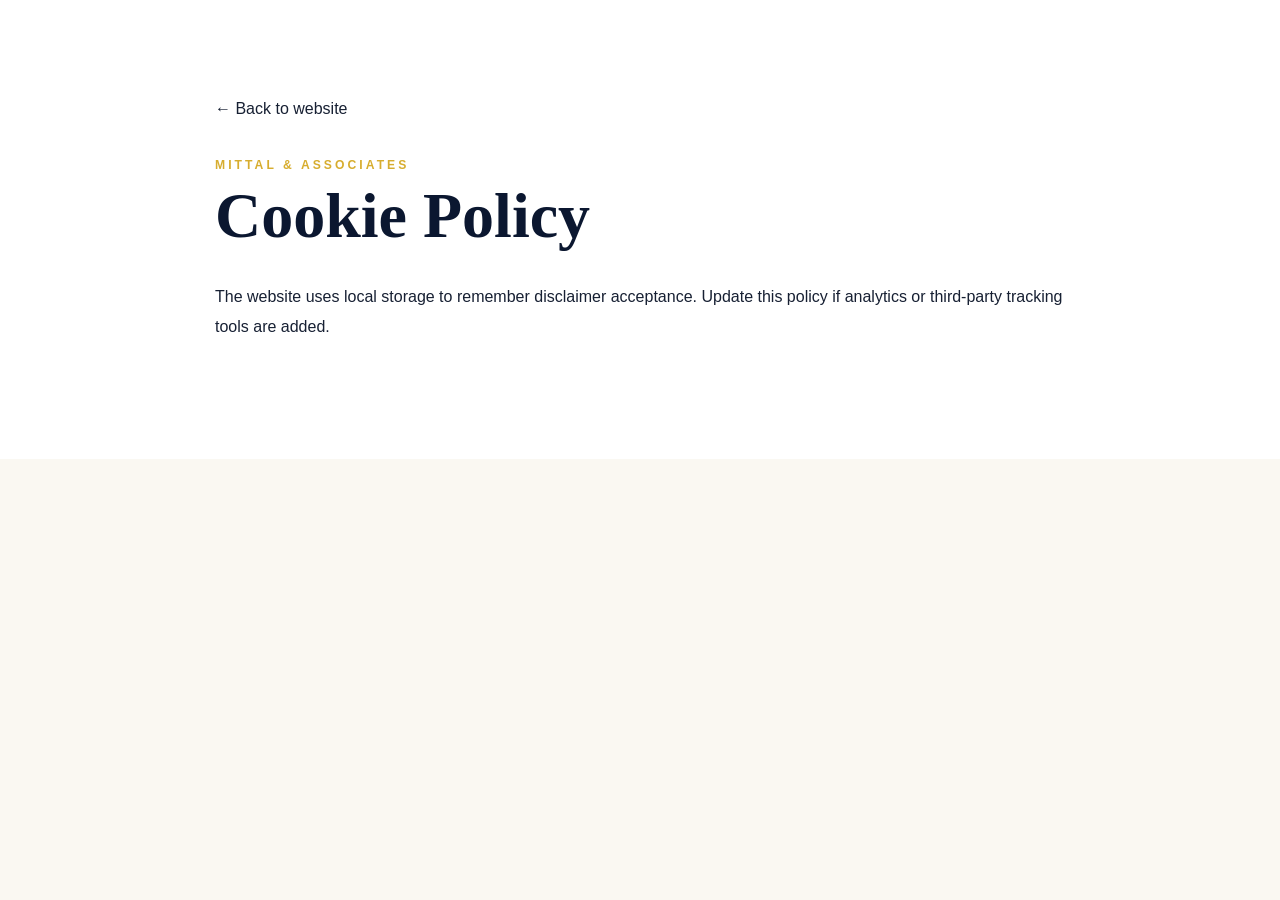
<file: cookie-policy.html>
<!doctype html><html lang="en"><head><meta charset="utf-8"><meta name="viewport" content="width=device-width,initial-scale=1"><title>Cookie Policy | Mittal &amp; Associates</title><link rel="stylesheet" href="css/style.css"></head><body><main class="section"><article class="shell" style="max-width:850px"><a href="index.html">← Back to website</a><p class="eyebrow" style="margin-top:40px">MITTAL &amp; ASSOCIATES</p><h2>Cookie Policy</h2><p style="line-height:1.9">The website uses local storage to remember disclaimer acceptance. Update this policy if analytics or third-party tracking tools are added.</p></article></main></body></html>
</file>
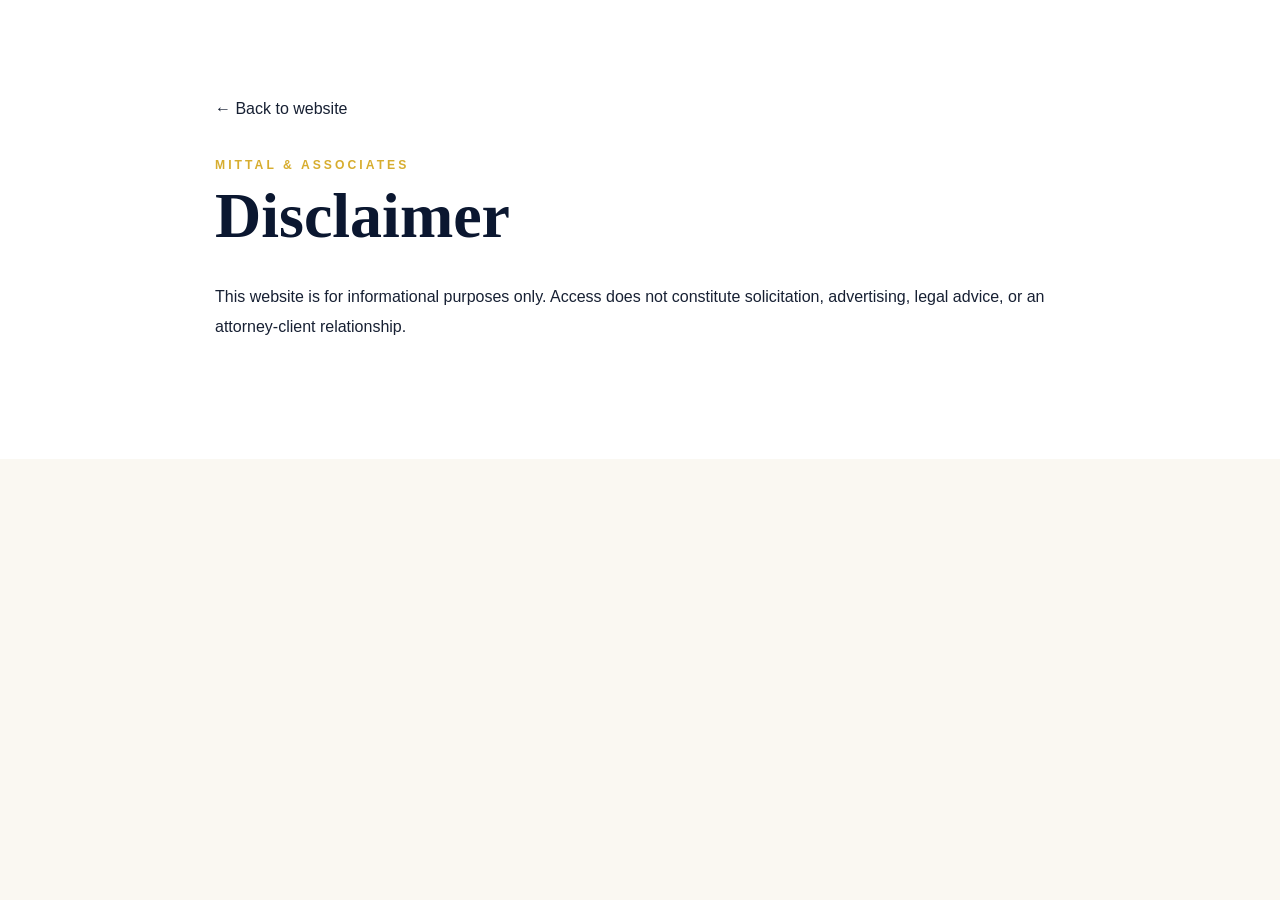
<file: disclaimer.html>
<!doctype html><html lang="en"><head><meta charset="utf-8"><meta name="viewport" content="width=device-width,initial-scale=1"><title>Disclaimer | Mittal &amp; Associates</title><link rel="stylesheet" href="css/style.css"></head><body><main class="section"><article class="shell" style="max-width:850px"><a href="index.html">← Back to website</a><p class="eyebrow" style="margin-top:40px">MITTAL &amp; ASSOCIATES</p><h2>Disclaimer</h2><p style="line-height:1.9">This website is for informational purposes only. Access does not constitute solicitation, advertising, legal advice, or an attorney-client relationship.</p></article></main></body></html>
</file>
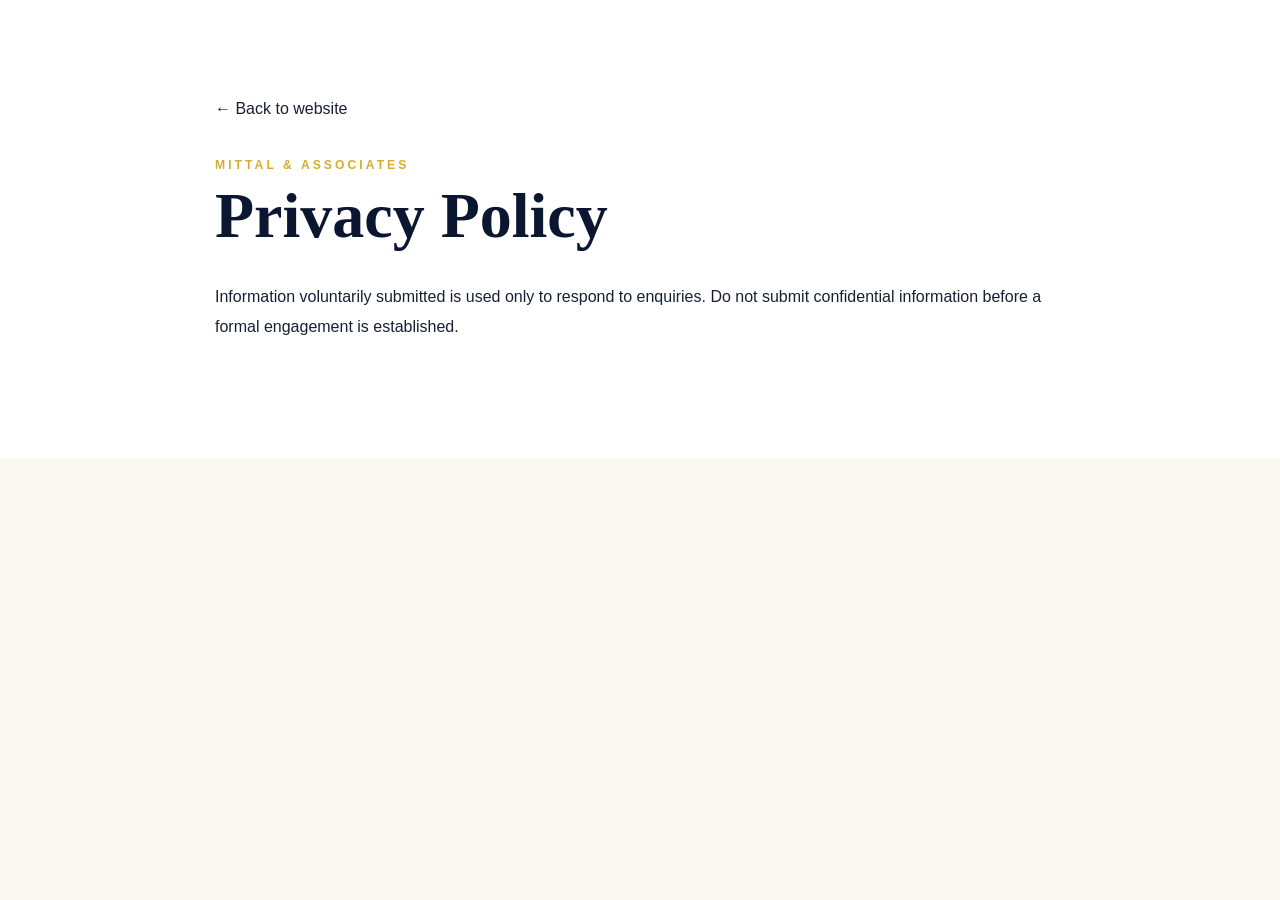
<file: privacy-policy.html>
<!doctype html><html lang="en"><head><meta charset="utf-8"><meta name="viewport" content="width=device-width,initial-scale=1"><title>Privacy Policy | Mittal &amp; Associates</title><link rel="stylesheet" href="css/style.css"></head><body><main class="section"><article class="shell" style="max-width:850px"><a href="index.html">← Back to website</a><p class="eyebrow" style="margin-top:40px">MITTAL &amp; ASSOCIATES</p><h2>Privacy Policy</h2><p style="line-height:1.9">Information voluntarily submitted is used only to respond to enquiries. Do not submit confidential information before a formal engagement is established.</p></article></main></body></html>
</file>
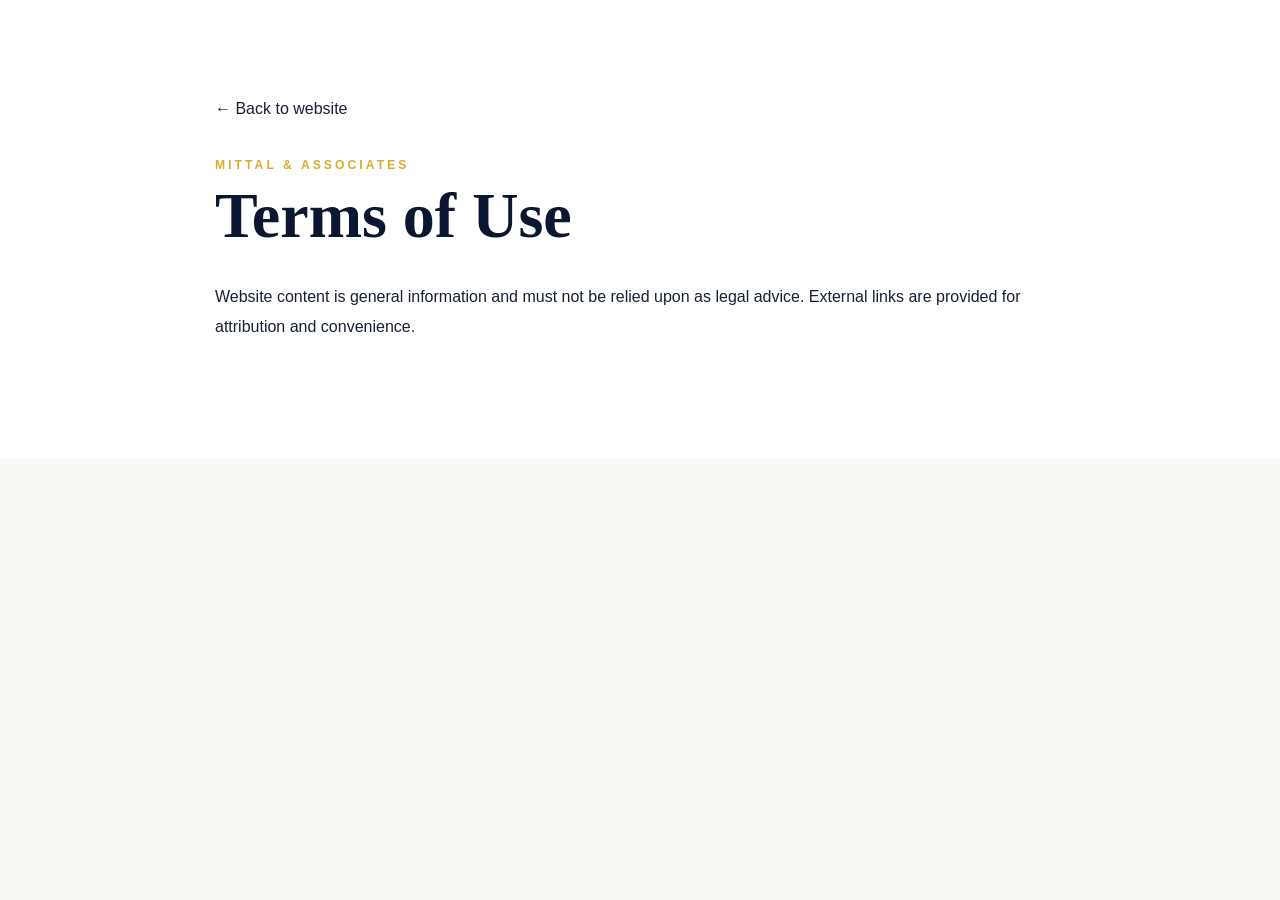
<file: terms-of-use.html>
<!doctype html><html lang="en"><head><meta charset="utf-8"><meta name="viewport" content="width=device-width,initial-scale=1"><title>Terms of Use | Mittal &amp; Associates</title><link rel="stylesheet" href="css/style.css"></head><body><main class="section"><article class="shell" style="max-width:850px"><a href="index.html">← Back to website</a><p class="eyebrow" style="margin-top:40px">MITTAL &amp; ASSOCIATES</p><h2>Terms of Use</h2><p style="line-height:1.9">Website content is general information and must not be relied upon as legal advice. External links are provided for attribution and convenience.</p></article></main></body></html>
</file>
<file: css/style.css>
:root{--navy:#0b1730;--gold:#d7ad2f;--ivory:#faf8f2;--mist:#f2f0ea;--ink:#172033;--line:rgba(11,23,48,.14);--serif:"Cormorant Garamond",Georgia,serif;--sans:"Inter",Arial,sans-serif}
*{box-sizing:border-box}html{scroll-behavior:smooth}body{margin:0;background:var(--ivory);color:var(--ink);font-family:var(--sans)}a{text-decoration:none;color:inherit}.shell{width:min(1180px,calc(100% - 40px));margin:auto}.eyebrow{margin:0;color:var(--gold);font-size:.76rem;font-weight:800;letter-spacing:.25em;text-transform:uppercase}.btn{display:inline-flex;justify-content:center;align-items:center;padding:15px 25px;border:1px solid transparent;border-radius:2px;font-size:.78rem;font-weight:800;letter-spacing:.08em;text-transform:uppercase;cursor:pointer}.gold{background:var(--gold);color:var(--navy)}.navy{background:var(--navy);color:white}.outline-light{border-color:var(--gold);color:var(--gold);background:transparent}.actions{display:flex;gap:14px;flex-wrap:wrap}.gate{position:fixed;inset:0;z-index:200;display:grid;place-items:center;padding:24px;background:linear-gradient(135deg,#071025,#132344);color:white}.gate.hidden{display:none}.gate-card{width:min(760px,100%);padding:clamp(28px,5vw,48px);border:1px solid rgba(255,255,255,.18);border-radius:28px;background:rgba(255,255,255,.07);box-shadow:0 30px 90px rgba(0,0,0,.35)}.gate-card h1{font:700 clamp(2.5rem,6vw,4rem)/1 var(--serif)}.gate-card p{line-height:1.75;color:rgba(255,255,255,.8)}.monogram{width:58px;height:58px;display:grid;place-items:center;border:1px solid var(--gold);border-radius:50%;color:var(--gold);font:700 1.4rem var(--serif)}
.site-header{position:sticky;top:0;z-index:100;background:rgba(11,23,48,.98);color:white}.nav{height:96px;display:flex;align-items:center;justify-content:space-between;gap:22px}.logo{width:330px;height:86px;flex:0 0 330px;display:flex;align-items:center;overflow:hidden}.logo img{width:100%;height:100%;object-fit:cover;object-position:center;transform:scale(1.18);transform-origin:center}.links{display:flex;gap:22px;font-size:.78rem;text-transform:uppercase;white-space:nowrap}.links a:hover{color:var(--gold)}.consult{background:var(--gold);color:var(--navy);padding:14px 18px;font-weight:800;text-transform:uppercase;font-size:.72rem;white-space:nowrap}.menu{display:none;background:none;border:0;color:white;font-weight:800}
.hero{min-height:calc(100vh - 96px);position:relative;display:grid;align-items:center;background:#10182a;overflow:hidden}.hero-bg{position:absolute;inset:0;background-image:linear-gradient(135deg,rgba(16,24,42,.35),rgba(11,23,48,.45)),url('../assets/hero-reference.jpg');background-size:cover;background-position:center}.hero-shade{position:absolute;inset:0;background:linear-gradient(90deg,rgba(5,12,28,.96),rgba(5,12,28,.78) 60%,rgba(5,12,28,.48))}.hero-content{position:relative;padding:90px 0;color:white}.hero-content h1{max-width:950px;margin:22px 0;font:700 clamp(4rem,7.3vw,7.5rem)/.88 var(--serif);letter-spacing:-.04em}.hero-content h1 span{color:var(--gold)}.hero-copy{max-width:720px;color:rgba(255,255,255,.78);font-size:1.08rem;line-height:1.75}.trust{display:flex;gap:24px;flex-wrap:wrap;margin-top:28px;color:rgba(255,255,255,.72);font-size:.75rem;font-weight:800;text-transform:uppercase;letter-spacing:.08em}.expertise{background:var(--gold)}.expertise-grid{display:grid;grid-template-columns:repeat(5,1fr)}.expertise-grid span{padding:22px 10px;text-align:center;border-right:1px solid rgba(11,23,48,.18);font-size:.74rem;font-weight:800;text-transform:uppercase}
.section{padding:100px 0;background:white}.mist{background:var(--mist)}.section h2{margin:14px 0 35px;color:var(--navy);font:700 clamp(2.8rem,5vw,4.7rem)/.95 var(--serif)}.split{display:grid;grid-template-columns:.85fr 1.15fr;gap:70px}.copy{font-size:1.05rem;line-height:1.9;color:#58657a}.copy strong{display:block;margin-top:20px;color:var(--navy);font:700 1.6rem var(--serif)}
.cards{display:grid;grid-template-columns:1.55fr 1fr 1fr;gap:18px;align-items:stretch}.practice-card{padding:28px;border:1px solid var(--line);border-radius:20px;background:white}.practice-card b{color:var(--gold)}.practice-card h3,.why h3{color:var(--navy);font:700 1.75rem/1 var(--serif)}.practice-card p,.why p{color:#5d687a;line-height:1.75}.practice-featured{min-height:355px;padding:38px;background:var(--navy);border-color:var(--navy);color:white}.practice-featured h3{margin:28px 0 18px;color:white;font-size:clamp(2.4rem,4vw,3.4rem);line-height:.95}.practice-featured p{color:rgba(255,255,255,.78)}.practice-featured .featured-label{margin:14px 0 0;color:var(--gold);font-size:.72rem;font-weight:800;letter-spacing:.15em;text-transform:uppercase}.other{margin-top:40px;padding-top:30px;border-top:1px solid var(--line)}.tags{display:flex;gap:12px;flex-wrap:wrap;margin-top:20px}.tags span{padding:12px 18px;border:1px solid var(--line);border-radius:999px;background:white;font-weight:700}
.team{background:var(--navy);color:white}.team-grid{display:grid;grid-template-columns:.8fr 1.2fr;gap:70px;align-items:center}.portrait{padding:8px;border:1px solid rgba(215,173,47,.45);border-radius:180px 180px 24px 24px;overflow:hidden}.portrait img{width:100%;aspect-ratio:.84;object-fit:cover;border-radius:170px 170px 18px 18px}.team h2{color:white}.team h3{color:var(--gold);font-size:1rem}.team p{color:rgba(255,255,255,.76);line-height:1.8}.text-link{color:var(--gold);font-weight:800}.why{display:grid;grid-template-columns:repeat(4,1fr);gap:18px}.why article{padding:28px;border:1px solid var(--line);border-radius:20px;background:white}
.hub-head{display:grid;grid-template-columns:1fr 1fr;gap:50px}.hub-head>p{color:#5d687a;line-height:1.8}.topics{display:flex;gap:9px;overflow:auto;margin-bottom:20px}.topics button,.news-nav button,.tab{padding:12px 18px;border:1px solid var(--line);border-radius:999px;background:white;color:var(--navy);font-weight:800;cursor:pointer}.topics button.active,.tab.active{background:var(--navy);color:white}.news-shell{padding:30px;border:1px solid var(--line);border-radius:24px;background:white}.news-grid{display:grid;grid-template-columns:repeat(3,1fr);gap:18px}.news-card{padding:22px;border:1px solid var(--line);border-radius:18px}.news-card small{color:#687386}.news-card h3{font:700 1.55rem/1.08 var(--serif);color:var(--navy)}.news-card a{color:var(--gold);font-weight:800}.news-nav{display:flex;justify-content:flex-end;gap:8px;margin-top:18px}
.contact-grid{display:grid;grid-template-columns:.75fr 1.25fr;gap:28px}address{display:grid;gap:15px;font-style:normal;font-weight:700}address a,address span{padding-left:14px;border-left:3px solid var(--gold)}.map{overflow:hidden;border-radius:22px;border:1px solid var(--line);background:var(--mist)}.map iframe{display:block;width:100%;min-height:380px;border:0}.map small{display:block;padding:10px;color:#667085}.form-hub{max-width:900px;margin:55px auto 0}.form-tabs{display:flex;gap:8px;margin-bottom:14px}.form-panel{display:none;padding:32px;border:1px solid var(--line);border-radius:22px;background:var(--mist)}.form-panel.active{display:block}.form-row{display:grid;grid-template-columns:1fr 1fr;gap:14px}input,textarea{width:100%;margin-bottom:14px;padding:15px;border:1px solid var(--line);border-radius:12px;background:white;font:inherit}textarea{min-height:140px}.form-panel p{color:#667085;font-size:.85rem}footer{padding:45px 0;background:var(--navy);color:white}.footer-grid{display:grid;grid-template-columns:1fr 1fr 1fr;gap:40px}.footer-grid>div{display:grid;gap:8px}.footer-grid p,.footer-grid a,.footer-grid span{color:rgba(255,255,255,.66)}
@media(max-width:1100px){.logo{width:270px;flex-basis:270px}.links{gap:15px;font-size:.72rem}}
@media(max-width:900px){.nav{height:84px}.logo{width:240px;height:76px;flex-basis:240px}.links{display:none;position:absolute;top:84px;left:20px;right:20px;flex-direction:column;padding:22px;background:var(--navy)}.links.open{display:flex}.menu{display:block}.consult{display:none}.split,.team-grid,.hub-head,.contact-grid,.footer-grid{grid-template-columns:1fr}.cards{grid-template-columns:1fr 1fr}.practice-featured{grid-column:1/-1}.why{grid-template-columns:repeat(2,1fr)}.news-grid{grid-template-columns:1fr 1fr}.expertise-grid{grid-template-columns:repeat(2,1fr)}}
@media(max-width:600px){.shell{width:min(100% - 28px,1180px)}.hero{min-height:calc(100vh - 78px)}.hero-content h1{font-size:clamp(3.3rem,15vw,4.7rem)}.cards,.why,.news-grid,.form-row{grid-template-columns:1fr}.practice-featured{grid-column:auto}.logo{width:205px;height:68px;flex-basis:205px}.logo img{transform:scale(1.12)}.section{padding:75px 0}.expertise-grid{grid-template-columns:1fr 1fr}}


/* V4.1 logo containment fix: show the full mark without cropping */
.site-header{background:rgba(11,23,48,.99)}
.nav{height:112px}
.logo{width:280px;height:104px;flex:0 0 280px;display:flex;align-items:center;justify-content:flex-start;overflow:visible}
.logo img{display:block;width:auto;height:96px;max-width:280px;object-fit:contain;object-position:left center;transform:none;background:transparent}
.hero{min-height:calc(100vh - 112px)}

/* Static V2 Legal Intelligence Hub */
.news-panel{position:relative;min-height:330px;margin-top:18px;border:1px solid var(--line);border-radius:34px;background:white;padding:clamp(26px,5vw,46px);box-shadow:0 28px 80px rgba(11,23,48,.16)}
.news-status{color:#64748b}
.news-card-v2{padding:0;border:0;border-radius:0;background:transparent;max-width:900px}
.news-meta{display:flex;flex-wrap:wrap;gap:12px;color:#64748b;font-size:.76rem;font-weight:800;letter-spacing:.12em;text-transform:uppercase}
.news-card-v2 h3{max-width:880px;margin:24px 0 0;color:var(--navy);font:700 clamp(2rem,4vw,3.4rem)/1 var(--serif)}
.news-card-v2 p{max-width:820px;color:#526078;line-height:1.9}
.news-card-v2 a{display:inline-flex;margin-top:10px;color:var(--navy);font-size:.8rem;font-weight:900;letter-spacing:.16em;text-transform:uppercase}
.news-card-v2 a:hover{color:var(--gold)}
.news-controls{position:absolute;right:30px;bottom:30px;display:flex;gap:12px}
.news-controls button{width:48px;height:48px;border:1px solid var(--line);border-radius:999px;background:var(--navy);color:white;font-size:1.2rem;cursor:pointer}
.news-controls button:hover{background:var(--gold);color:var(--navy)}
@media(max-width:1100px){.logo{width:245px;flex-basis:245px}.logo img{max-width:245px;height:92px}}
@media(max-width:900px){.nav{height:96px}.logo{width:220px;height:88px;flex-basis:220px}.logo img{max-width:220px;height:82px}.links{top:96px}.hero{min-height:calc(100vh - 96px)}}
@media(max-width:600px){.nav{height:84px}.logo{width:176px;height:78px;flex-basis:176px}.logo img{max-width:176px;height:72px;transform:none}.links{top:84px}.hero{min-height:calc(100vh - 84px)}.news-controls{position:static;margin-top:28px}}
</file>
